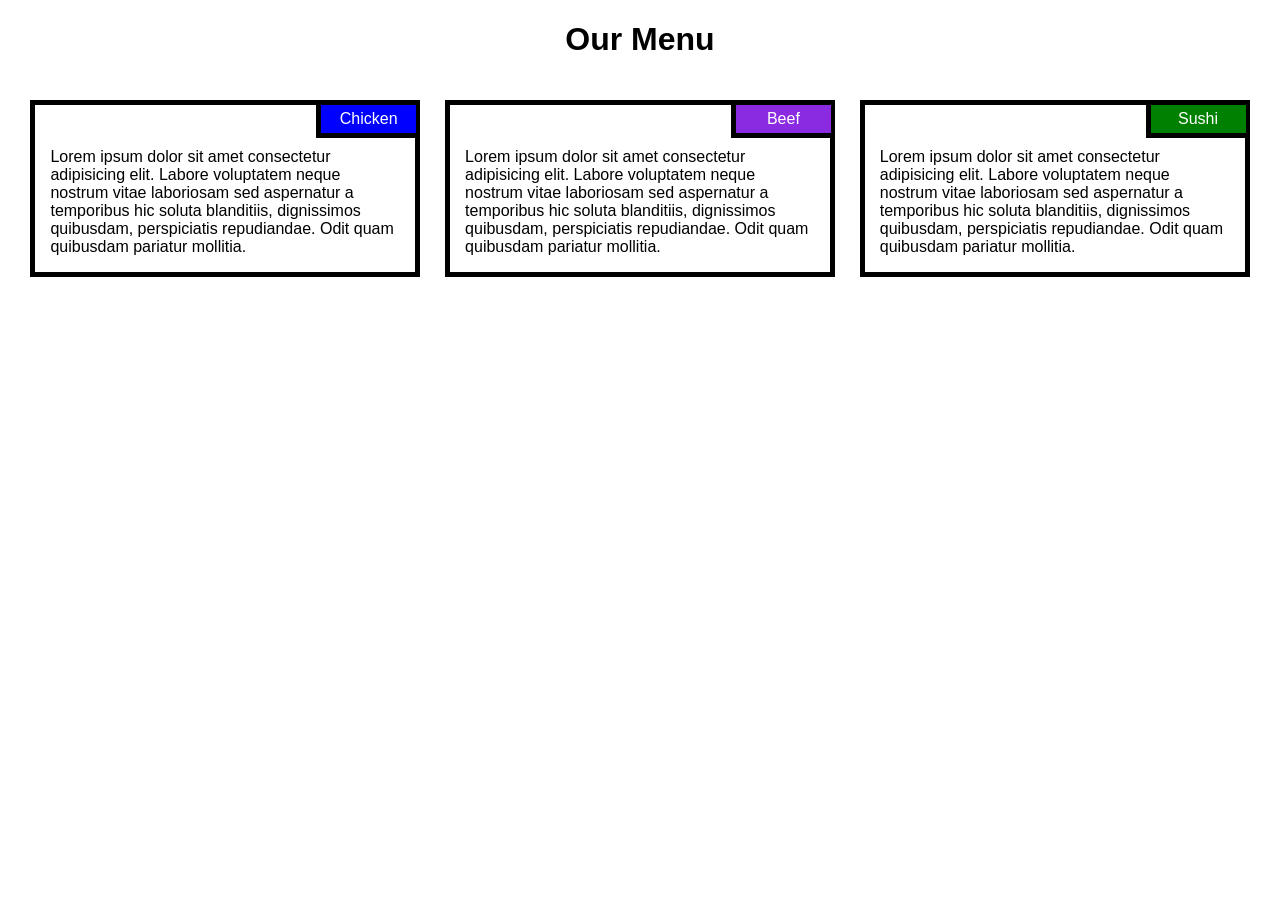
<file: Module 2 Coding assignment/index.html>
<!DOCTYPE html>
<html>
<head>
    <meta charset="utf-8" />
    <meta http-equiv="X-UA-Compatible" content="IE=edge">
    <title>My Website</title>
    <meta name="viewport" content="width=device-width, initial-scale=1">
    <link rel="stylesheet" type="text/css" media="screen" href="css/index.css" />
</head>
<body>
    <div class="container">
        <div>
            <h1 class="text-center">Our Menu</h1>
        </div>
        <div class="section-group">
            <div class="section">
                <div class="section-title bg-blue" class="border">Chicken</div>
                <p class="section-desc">Lorem ipsum dolor sit amet consectetur adipisicing elit. Labore voluptatem neque nostrum vitae laboriosam sed aspernatur a temporibus hic soluta blanditiis, dignissimos quibusdam, perspiciatis repudiandae. Odit quam quibusdam pariatur mollitia.</p>
            </div>
            <div class="section">
                <div class="section-title bg-blueviolet">Beef</div>
                <p class="section-desc">Lorem ipsum dolor sit amet consectetur adipisicing elit. Labore voluptatem neque nostrum vitae laboriosam sed aspernatur a temporibus hic soluta blanditiis, dignissimos quibusdam, perspiciatis repudiandae. Odit quam quibusdam pariatur mollitia.</p>
            </div>
            <div class="section">
                <div class="section-title bg-green">Sushi</div>
                <p class="section-desc">Lorem ipsum dolor sit amet consectetur adipisicing elit. Labore voluptatem neque nostrum vitae laboriosam sed aspernatur a temporibus hic soluta blanditiis, dignissimos quibusdam, perspiciatis repudiandae. Odit quam quibusdam pariatur mollitia.</p>
            </div>
        </div>
    </div>
</body>
</html>
</file>
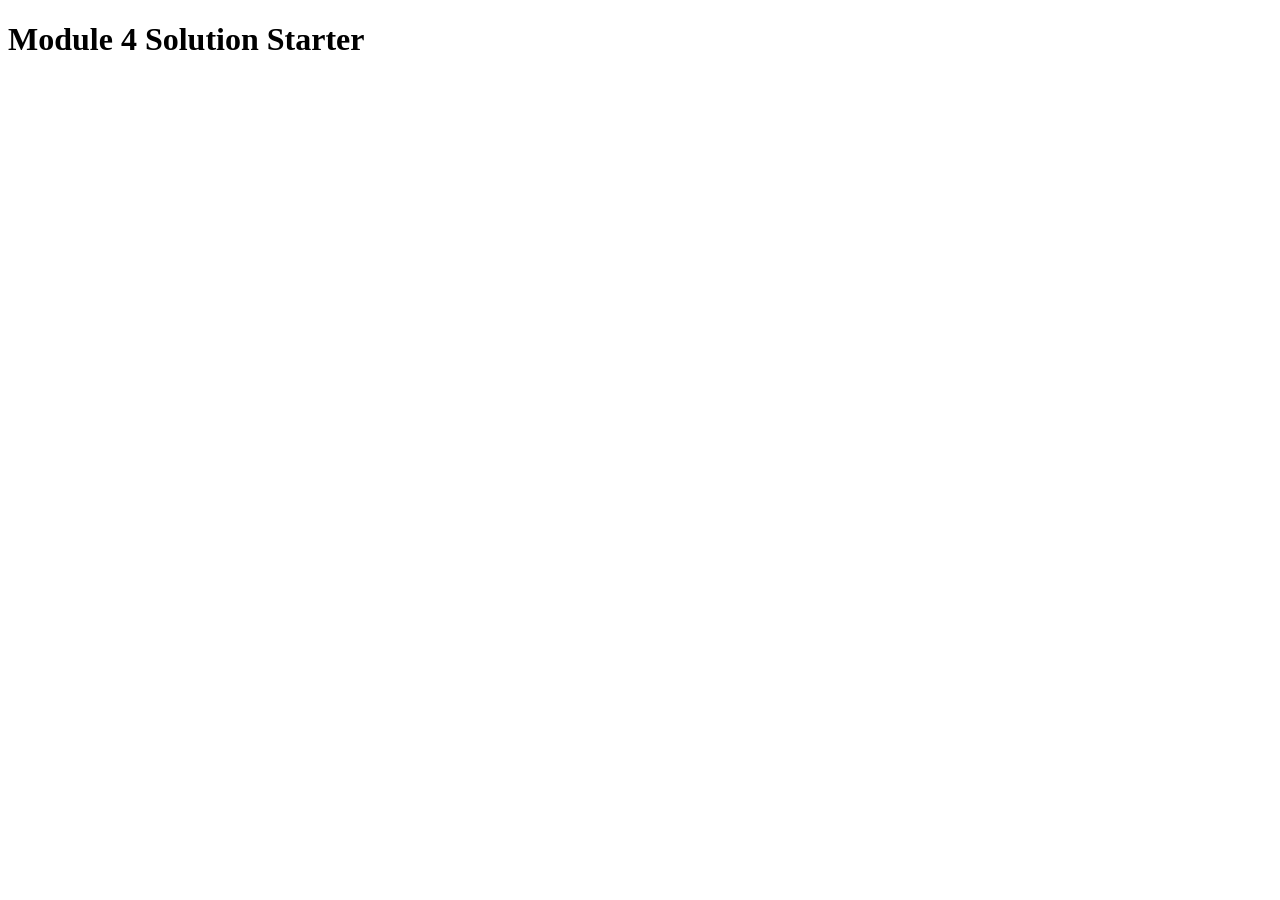
<file: Module 4 Coding assignment/index.html>
<!DOCTYPE html>
<html>
<head>
  <meta charset="utf-8">
  <title>Module 4 Solution Starter</title>
  <script src="SpeakHello.js"></script>
  <script src="SpeakGoodBye.js"></script>
  <script src="script.js"></script>
</head>
<body>
  <h1>Module 4 Solution Starter</h1>
</body>
</html>
</file>
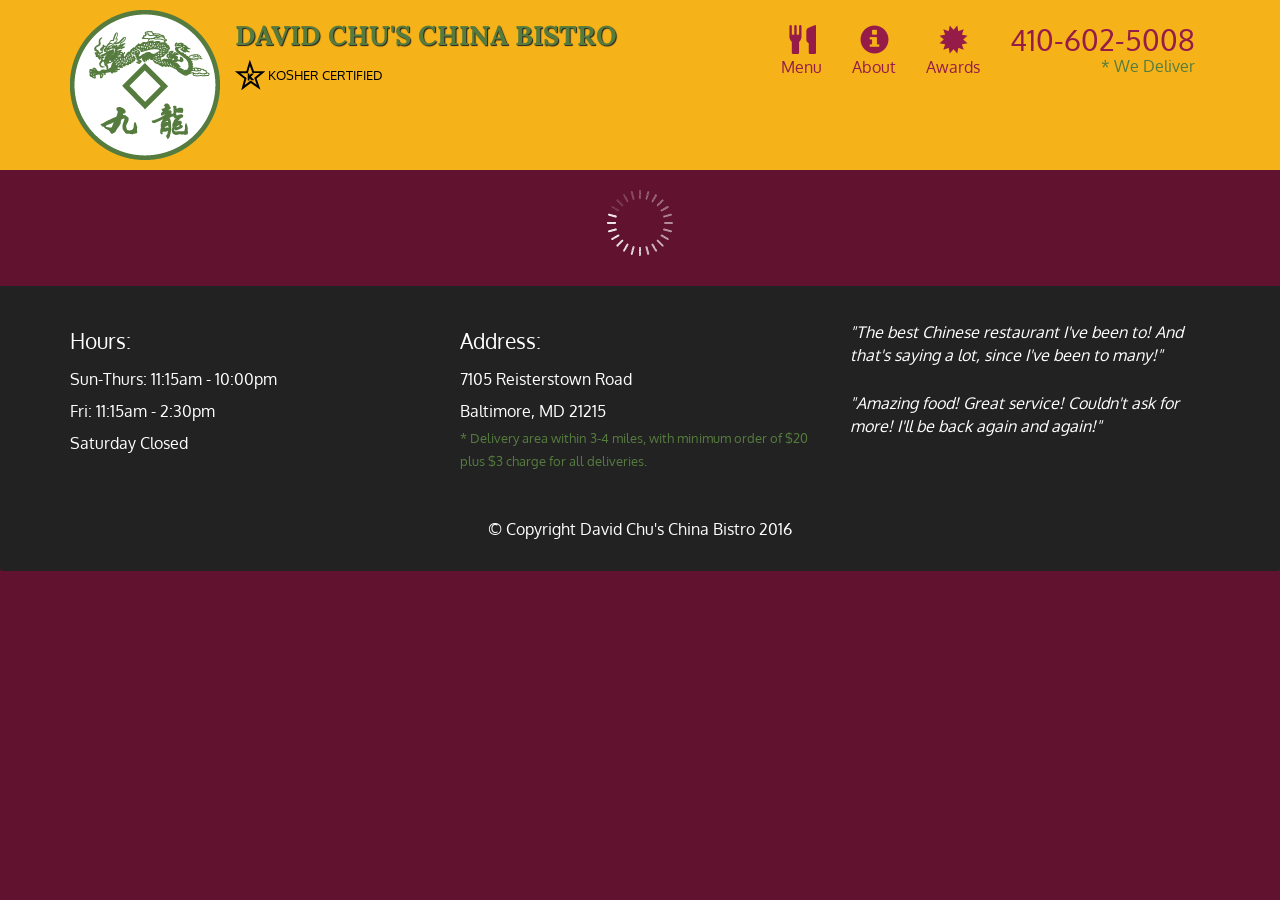
<file: Module 5 Coding assignment/index.html>
<!doctype html>
<html lang="en">
  <head>
    <meta charset="utf-8">
    <meta http-equiv="X-UA-Compatible" content="IE=edge">
    <meta name="viewport" content="width=device-width, initial-scale=1">
    <title>David Chu's China Bistro</title>
    <link rel="stylesheet" href="css/bootstrap.min.css">
    <link rel="stylesheet" href="css/styles.css">
    <link href='https://fonts.googleapis.com/css?family=Oxygen:400,300,700' rel='stylesheet' type='text/css'>
    <link href='https://fonts.googleapis.com/css?family=Lora' rel='stylesheet' type='text/css'>
  </head>
<body>
  <header>
    <nav id="header-nav" class="navbar navbar-default">
      <div class="container">
        <div class="navbar-header">
          <a href="index.html" class="pull-left visible-md visible-lg">
            <div id="logo-img" alt="Logo image"></div>
          </a>

          <div class="navbar-brand">
            <a href="index.html"><h1>David Chu's China Bistro</h1></a>
            <p>
              <img src="images/star-k-logo.png" alt="Kosher certification">
              <span>Kosher Certified</span>
            </p>
          </div>

          <button id="navbarToggle" type="button" class="navbar-toggle collapsed" data-toggle="collapse" data-target="#collapsable-nav" aria-expanded="false">
            <span class="sr-only">Toggle navigation</span>
            <span class="icon-bar"></span>
            <span class="icon-bar"></span>
            <span class="icon-bar"></span>
          </button>
        </div>
        
        <div id="collapsable-nav" class="collapse navbar-collapse">
           <ul id="nav-list" class="nav navbar-nav navbar-right">
            <li id="navHomeButton" class="visible-xs active">
              <a href="index.html">
                <span class="glyphicon glyphicon-home"></span> Home</a>
            </li>
            <li id="navMenuButton">
              <a href="#" onclick="$dc.loadMenuCategories();">
                <span class="glyphicon glyphicon-cutlery"></span><br class="hidden-xs"> Menu</a>
            </li>
            <li>
              <a href="#">
                <span class="glyphicon glyphicon-info-sign"></span><br class="hidden-xs"> About</a>
            </li>
            <li>
              <a href="#">
                <span class="glyphicon glyphicon-certificate"></span><br class="hidden-xs"> Awards</a>
            </li>
            <li id="phone" class="hidden-xs">
              <a href="tel:410-602-5008">
                <span>410-602-5008</span></a><div>* We Deliver</div>
            </li>
          </ul><!-- #nav-list -->
        </div><!-- .collapse .navbar-collapse -->
      </div><!-- .container -->
    </nav><!-- #header-nav -->
  </header>

  <div id="call-btn" class="visible-xs">
    <a class="btn" href="tel:410-602-5008">
    <span class="glyphicon glyphicon-earphone"></span>
    410-602-5008
    </a>
  </div>
  <div id="xs-deliver" class="text-center visible-xs">* We Deliver</div>

  <div id="main-content" class="container"></div>

  <footer class="panel-footer">
    <div class="container">
      <div class="row">
        <section id="hours" class="col-sm-4">
          <span>Hours:</span><br>
          Sun-Thurs: 11:15am - 10:00pm<br>
          Fri: 11:15am - 2:30pm<br>
          Saturday Closed
          <hr class="visible-xs">
        </section>
        <section id="address" class="col-sm-4">
          <span>Address:</span><br>
          7105 Reisterstown Road<br>
          Baltimore, MD 21215
          <p>* Delivery area within 3-4 miles, with minimum order of $20 plus $3 charge for all deliveries.</p>
          <hr class="visible-xs">
        </section>
        <section id="testimonials" class="col-sm-4">
          <p>"The best Chinese restaurant I've been to! And that's saying a lot, since I've been to many!"</p>
          <p>"Amazing food! Great service! Couldn't ask for more! I'll be back again and again!"</p>
        </section>
      </div>
      <div class="text-center">&copy; Copyright David Chu's China Bistro 2016</div>
    </div>
  </footer>

  <!-- jQuery (Bootstrap JS plugins depend on it) -->
  <script src="js/jquery-2.1.4.min.js"></script>
  <script src="js/bootstrap.min.js"></script>
  <script src="js/ajax-utils.js"></script>
  <script src="js/script.js"></script>
</body>
</html>
</file>
<file: Module 2 Coding assignment/css/index.css>
*,
*::before,
*::after {
  box-sizing: border-box;
}
body{
  font-family: Arial, Helvetica, sans-serif;
  
}
.text-center
{
  text-align: center;
}
.bg-green
{
  background-color:green;
}
.bg-blue
{
  background-color:blue;
}
.bg-blueviolet
{
  background-color:blueviolet;
}
.section-desc
{
  clear: both;
  padding-top:10px;
}
.section-title
{
  border-left:1px solid black;
  border-bottom:1px solid black;
  border-width: thick;
  position: relative;
  width:100px;
  padding:5px;
  text-align: center;
  float: right;
  margin-right: -16px;
  color:white;
  
}
.section-group
{
  padding-left:10px;
  padding-right: 10px;
  padding-top:10px;
}
.section{
  border:1px solid black;
  border-width: thick;
  float: left;
  margin-top:10px;
  margin-bottom:10px;
  position: relative;
    width: 100%;
    min-height: 1px;
    padding-right: 15px;
    padding-left: 15px;
    min-height: 150px;
}
@media (min-width: 576px)
{
    .section {
        max-width: 100%;
      }
      .section:nth-child(3)
    {
      max-width: 100%;
    }
}
@media (min-width: 768px)
{
    .section {
        max-width: 48%;
        margin-left:1%;
        margin-right:1%;
      }
    .section:nth-child(3)
    {
      max-width: 98%;
    }
}
@media(min-width:992px)
{
    .section {
        max-width: 31.333333%;
        margin-left:1%;
        margin-right: 1%;
      }
      .section:nth-child(3)
    {
      max-width: 31.333333%;
      
    }
}
</file>
<file: Module 5 Coding assignment/css/styles.css>
body {
  font-size: 16px;
  color: #fff;
  background-color: #61122f;
  font-family: 'Oxygen', sans-serif;
}

/** HEADER **/
#header-nav {
  background-color: #f6b319;
  border-radius: 0;
  border: 0;
}

#logo-img {
  background: url('../images/restaurant-logo_large.png') no-repeat;
  width: 150px;
  height: 150px;
  margin: 10px 15px 10px 0;
}

.navbar-brand {
  padding-top: 25px;
}
.navbar-brand h1 { /* Restaurant name */
  font-family: 'Lora', serif;
  color: #557c3e;
  font-size: 1.5em;
  text-transform: uppercase;
  font-weight: bold;
  text-shadow: 1px 1px 1px #222;
  margin-top: 0;
  margin-bottom: 0;
  line-height: .75;
}
.navbar-brand a:hover, .navbar-brand a:focus {
  text-decoration: none;
}
.navbar-brand p { /* Kosher cert */
  color: #000;
  text-transform: uppercase;
  font-size: .7em;
  margin-top: 15px;
}
.navbar-brand p span { /* Star-K */
  vertical-align: middle;
}

#nav-list {
  margin-top: 10px;
}
#nav-list a {
  color: #951C49;
  text-align: center;
}
#nav-list a:hover {
  background: #E7E7E7;
}
#nav-list a span {
  font-size: 1.8em;
}

#phone {
  margin-top: 5px;
}
#phone a { /* Phone number */
  text-align: right;
  padding-bottom: 0;
}
#phone div { /* We Deliver */
  color: #557c3e;
  text-align: right;
  padding-right: 15px;
}

.navbar-header button.navbar-toggle, .navbar-header .icon-bar {
  border: 1px solid #61122f;
}
.navbar-header button.navbar-toggle {
  clear: both;
  margin-top: -30px;
}
/* END HEADER */

/* FOOTER */
.panel-footer {
  margin-top: 30px;
  padding-top: 35px;
  padding-bottom: 30px;
  background-color: #222;
  border-top: 0;
}
.panel-footer div.row {
  margin-bottom: 35px;
}
#hours, #address {
  line-height: 2;
}
#hours > span, #address > span {
  font-size: 1.3em;
}
#address p {
  color: #557c3e;
  font-size: .8em;
  line-height: 1.8;
}
#testimonials {
  font-style: italic;
}
#testimonials p:nth-child(2) {
  margin-top: 25px;
}
/* END FOOTER */



/* HOME PAGE */
.container .jumbotron {
  box-shadow: 0 0 50px #3F0C1F;
  border: 2px solid #3F0C1F;
}

#menu-tile, #specials-tile, #map-tile {
  height: 250px;
  width: 100%;
  margin-bottom: 15px;
  position: relative;
  border: 2px solid #3F0C1F;
  overflow: hidden;
}
#menu-tile:hover, #specials-tile:hover, #map-tile:hover {
  box-shadow: 0 1px 5px 1px #cccccc;
}
#menu-tile {
  background: url('../images/menu-tile.jpg') no-repeat;
  background-position: center;
}
#specials-tile {
  background: url('../images/specials-tile.jpg') no-repeat;
  background-position: center;
}
#menu-tile span, #specials-tile span, #map-tile span {
  position: absolute;
  bottom: 0;
  right: 0;
  width: 100%;
  text-align: center;
  font-size: 1.6em;
  text-transform: uppercase;
  background-color: #000;
  color: #fff;
  opacity: .8;
}
/* END HOME PAGE */

/* MENU CATEGORIES PAGE */
.category-tile { 
  position: relative;
  border: 2px solid #3F0C1F;
  overflow: hidden;
  width: 200px;
  height: 200px;
  margin: 0 auto 15px;
}
.category-tile span {
  position: absolute;
  bottom: 0;
  right: 0;
  width: 100%;
  text-align: center;
  font-size: 1.2em;
  text-transform: uppercase;
  background-color: #000;
  color: #fff;
  opacity: .8;
}
.category-tile:hover {
  box-shadow: 0 1px 5px 1px #cccccc;
}

#menu-categories-title + div {
  margin-bottom: 50px;
}
/* END MENU CATEGORIES PAGE */

/* SINGLE CATEGORY PAGE */
.menu-item-tile {
  margin-bottom: 25px;
}
.menu-item-tile hr {
  width: 80%;
}
.menu-item-tile .menu-item-price {
  font-size: 1.1em;
  text-align: right;
  margin-top: -15px;
  margin-right: -15px;
}
.menu-item-tile .menu-item-price span {
  font-size: .6em;
}
.menu-item-photo {
  position: relative;
  border: 2px solid #3F0C1F; 
  overflow: hidden;
  padding: 0;
  margin-right: -15px;
  margin-left: auto;
  margin-bottom: 20px;
  max-width: 250px;
}
.menu-item-photo div {
  position: absolute;
  bottom: 0;
  right: 0;
  width: 80px;
  background-color: #557c3e;
  text-align: center;
}
.menu-item-description {
  padding-right: 30px;
}
h3.menu-item-title {
  margin: 0 0 10px;
}
.menu-item-details {
  font-size: .9em;
  font-style: italic;
}
/* END SINGLE CATEGORY PAGE */


/********** Large devices only **********/
@media (min-width: 1200px) {
  .container .jumbotron {
    background: url('../images/jumbotron_1200.jpg') no-repeat;
    height: 675px;
  }
}

/********** Medium devices only **********/
@media (min-width: 992px) and (max-width: 1199px) {
  /* Header */
  #logo-img {
    background: url('../images/restaurant-logo_medium.png') no-repeat;
    width: 100px;
    height: 100px;
    margin: 5px 5px 5px 0;
  }
  /* End Header */

  /* Home Page */
  .container .jumbotron {
    background: url('../images/jumbotron_992.jpg') no-repeat;
    height: 558px;
  }
  /* End Home Page */
}

/********** Small devices only **********/
@media (min-width: 768px) and (max-width: 991px) {
  /* Home Page */
  .container .jumbotron {
    background: url('../images/jumbotron_768.jpg') no-repeat;
    height: 432px;
  }
  /* End Home Page */
}

/********** Extra small devices only **********/
@media (max-width: 767px) {
  /* Header */
  .navbar-brand {
    padding-top: 10px;
    height: 80px;
  }
  .navbar-brand h1 { /* Restaurant name */
    padding-top: 10px;
    font-size: 5vw; /* 1vw = 1% of viewport width */
  }
  .navbar-brand p { /* Kosher cert */
    font-size: .6em;
    margin-top: 12px;
  }
  .navbar-brand p img { /* Star-K */
    height: 20px;
  }

  #collapsable-nav a { /* Collapsed nav menu text */
    font-size: 1.2em;
  }
  #collapsable-nav a span { /* Collapsed nav menu glyph */
    font-size: 1em;
    margin-right: 5px;
  }

  #call-btn > a {
    font-size: 1.5em;
    display: block;
    margin: 0 20px;
    padding: 10px;
    border: 2px solid #fff;
    background-color: #f6b319;
    color: #951c49;
  }
  #xs-deliver {
    margin-top: 5px;
    font-size: .7em;
    letter-spacing: .1em;
    text-transform: uppercase;
  }
  /* End Header */

  /* Footer */
  .panel-footer section {
    margin-bottom: 30px;
    text-align: center;
  }
  .panel-footer section:nth-child(3) {
    margin-bottom: 0; /* margin already exists on the whole row */
  }
  .panel-footer section hr {
    width: 50%;
  }
  /* End Footer */

  /* Home Page */
  .container .jumbotron {
    margin-top: 30px;
    padding: 0;
  }
  #menu-tile, #specials-tile {
    width: 360px;
    margin: 0 auto 15px;
  }

  .menu-item-photo {
    margin-right: auto;
  }
  .menu-item-tile .menu-item-price {
    text-align: center;
  }
  .menu-item-description {
    text-align: center;;
  }
}


/********** Super extra small devices Only :-) (e.g., iPhone 4) **********/
@media (max-width: 479px) {
  /* Header */
  .navbar-brand h1 { /* Restaurant name */
    padding-top: 5px;
    font-size: 6vw;
  }
  /* End Header */
  
  /* Home page */
  #menu-tile, #specials-tile {
    width: 280px;
    margin: 0 auto 15px;
  }

  .col-xxs-12 {
    position: relative;
    min-height: 1px;
    padding-right: 15px;
    padding-left: 15px;
    float: left;
    width: 100%;
  }
}
</file>
